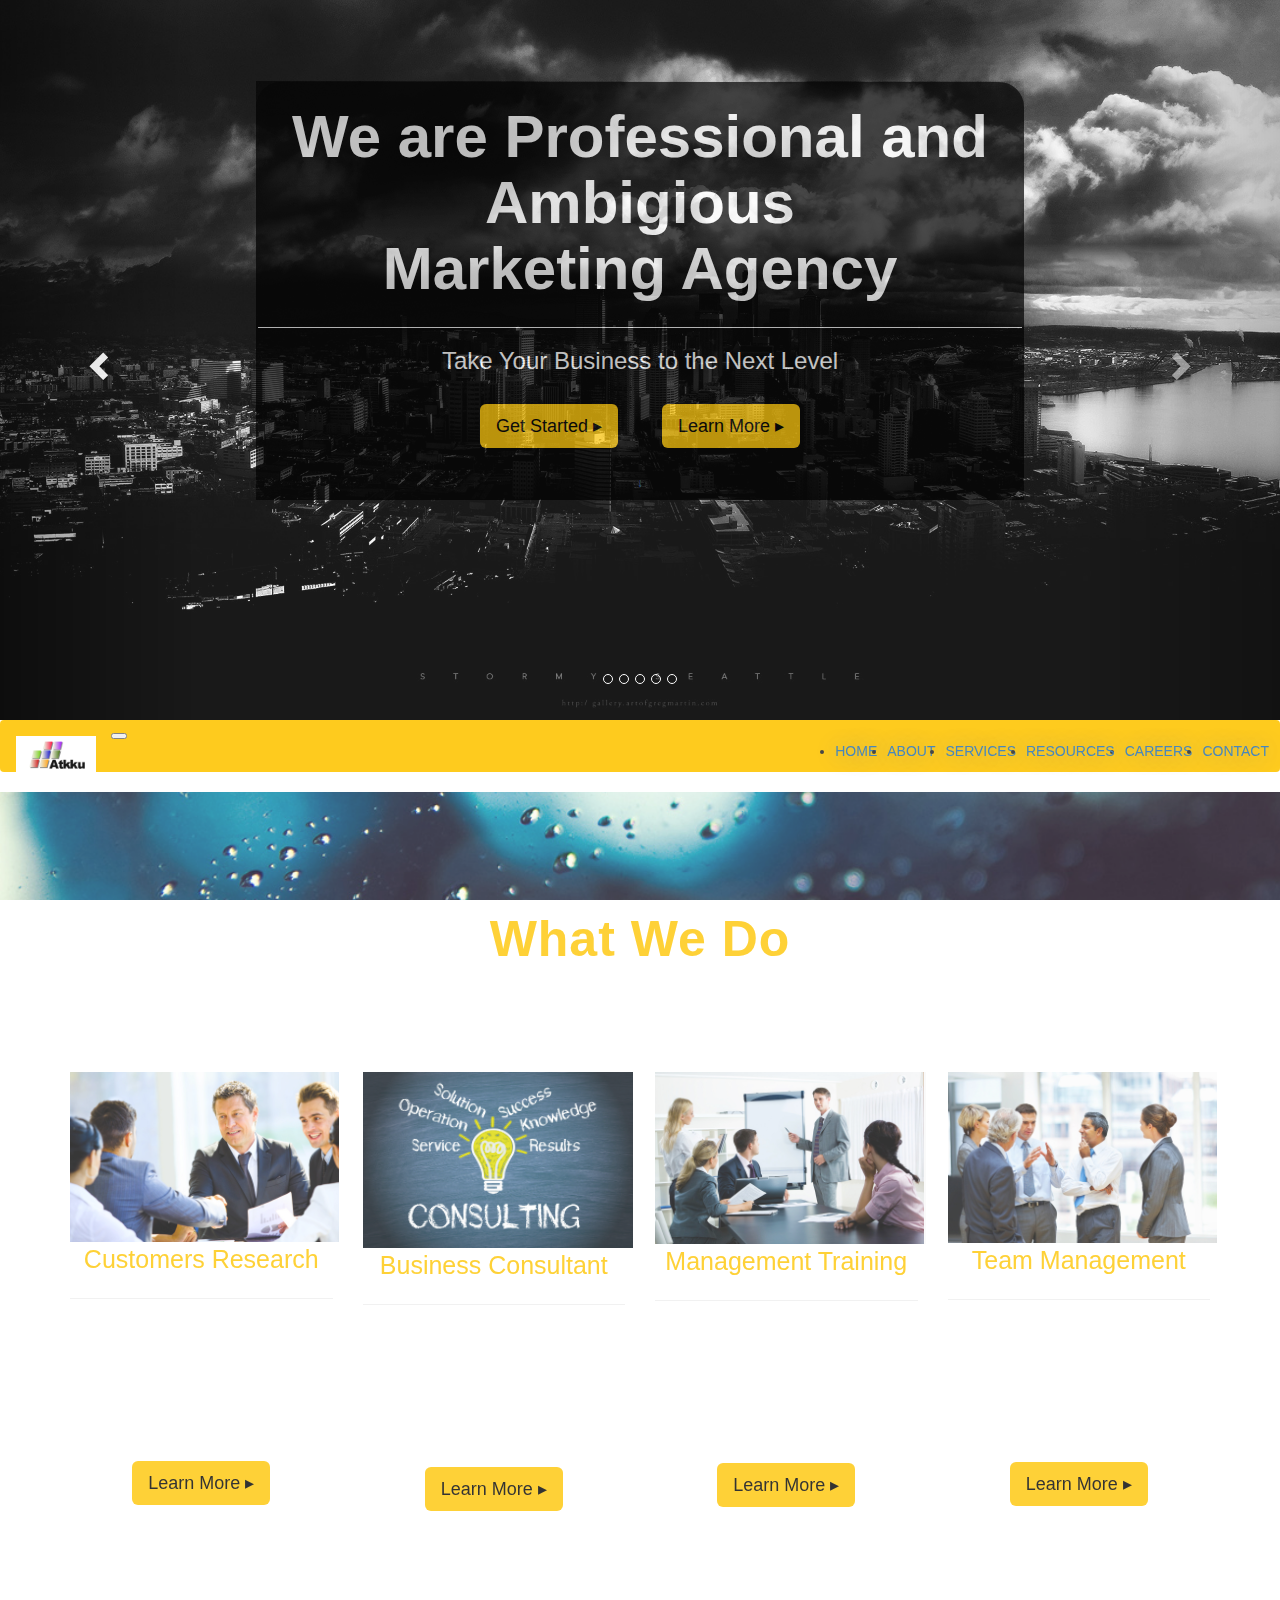
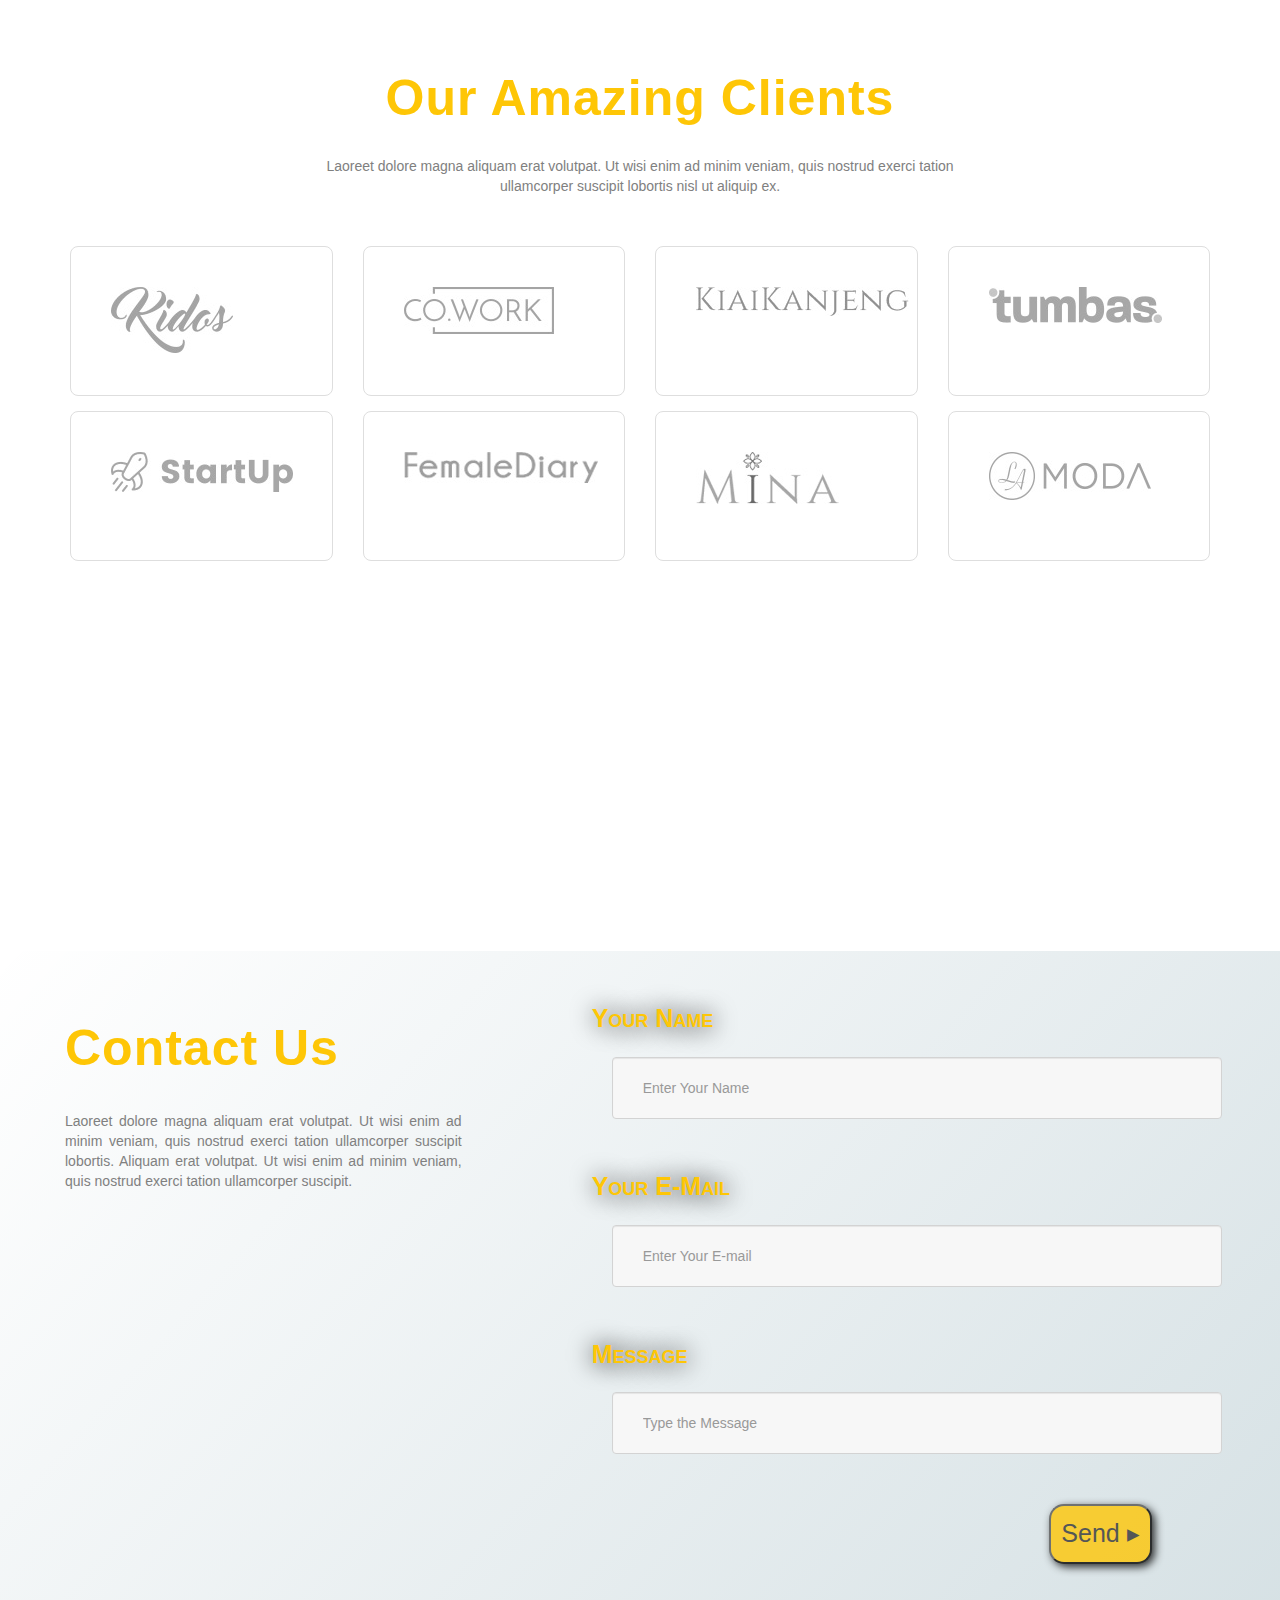
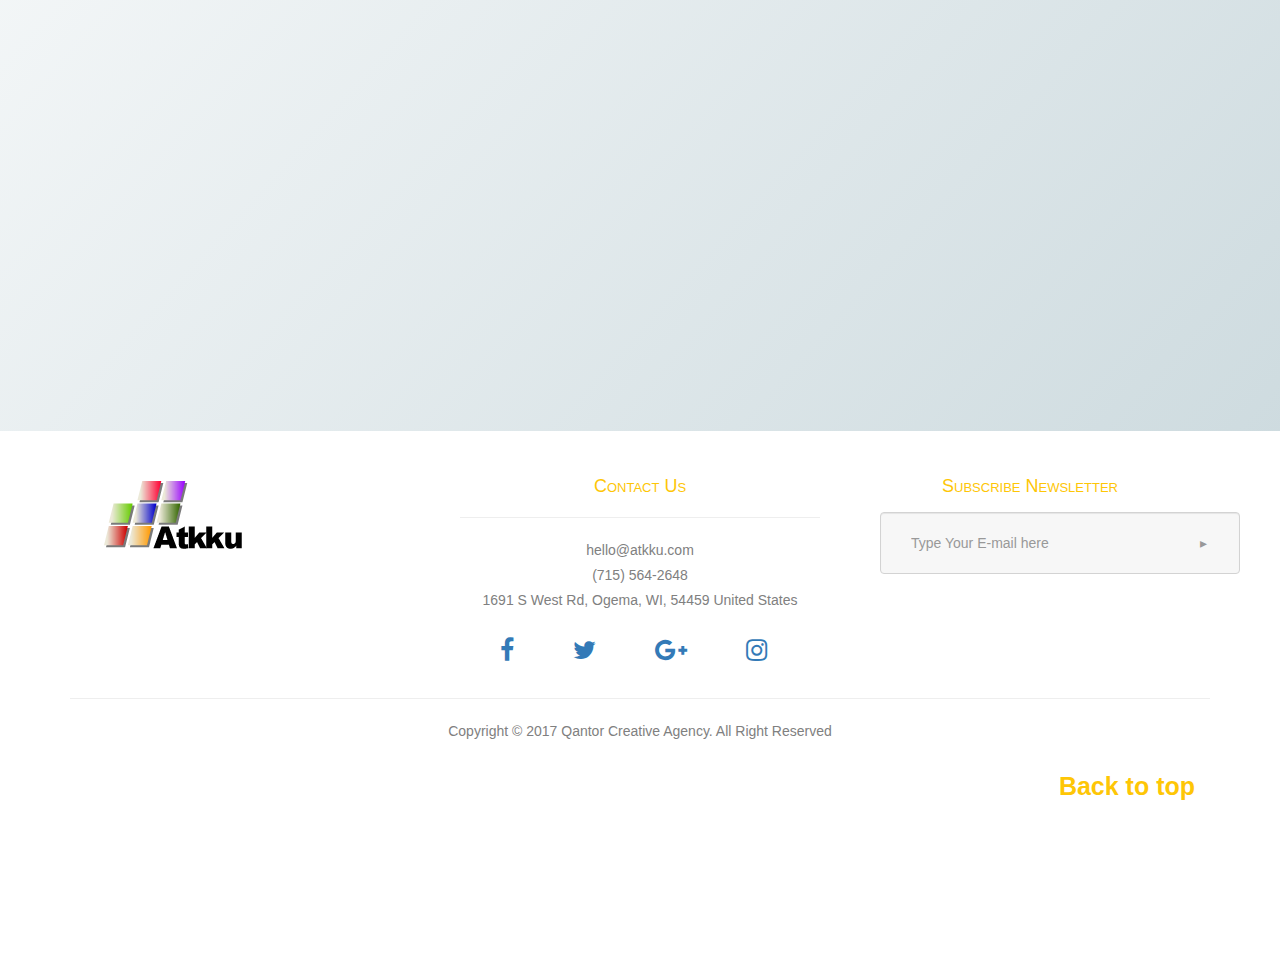
<file: homepages/Atkku_HomePage2/index.html>
<!DOCTYPE html>
<html> 
    <head>
        <title>
            | Atkku |
        </title>
        <meta charset="utf-8">
        <link rel="stylesheet" href="https://maxcdn.bootstrapcdn.com/bootstrap/4.0.0-alpha.6/css/bootstrap.min.css" integrity="sha384-rwoIResjU2yc3z8GV/NPeZWAv56rSmLldC3R/AZzGRnGxQQKnKkoFVhFQhNUwEyJ" crossorigin="anonymous">
        <meta name="viewport" content="width=device-width, initial-scale=1, shrink-to-fit=no">
        <link rel="stylesheet" href="css/styles.css">
        <link href="https://fonts.googleapis.com/css?family=Josefin+Sans" rel="stylesheet">
        <link rel="stylesheet" href="https://maxcdn.bootstrapcdn.com/bootstrap/3.3.7/css/bootstrap.min.css">
        <link rel="stylesheet" href="https://maxcdn.bootstrapcdn.com/font-awesome/4.7.0/css/font-awesome.min.css">
        
    </head>
    <body>
    
    <section id="carousel-main">
        <div id="myCarousel" class="carousel slide" data-ride="carousel">
        <!-- Indicators -->
        <ol class="carousel-indicators">
        <li data-target="#myCarousel" data-slide-to="0"></li>
        <li data-target="#myCarousel" data-slide-to="1"></li>
        <li data-target="#myCarousel" data-slide-to="2"></li>
        <li data-target="#myCarousel" data-slide-to="3"></li>
        <li data-target="#myCarousel" data-slide-to="4"></li>
        </ol>

        <!-- Wrapper for slides -->
        <div class="carousel-inner">
            <div class="item active">
                <img src="images/buildings.jpg" alt="Los Angeles" style="width:100%;opacity:0.9;">
                <div class="carousel-caption">
                    <div class="content" style="margin-bottom: 170px; height: 75%;">
                        <h1>We are Professional and Ambigious<br> Marketing Agency</h1>
                        <hr>
                        <h3>Take Your Business to the Next Level</h3>
                        <button class="btn btn-success btn-lg">Get Started &rtrif;</button>
                        <button class="btn btn-success btn-lg">Learn More &rtrif;</button>
                        <br>
                        <a href="#nav-main" class="btn btn-secondary-outline btn-sm" role="button">&darr;</a>
                    </div>
                </div>
            </div>
            <div class="item ">
                <img src="images/white.jpg" alt="Los Angeles" style="width:100%;opacity:0.8;">
                <div class="carousel-caption">
                    <div class="content" style="margin-bottom: 170px;">
                        <h1>Remote Infrastructure Management <br>for 99.99% up time</h1>
                        <hr>
                        <h3>Why do Expensive Network Management in house <br>when you can do it for a fraction of cost from us?</h3>
                        <button class="btn btn-success btn-lg">Get Started &rtrif;</button>
                        <button class="btn btn-success btn-lg">Learn More &rtrif;</button>
                        <br>
                        <a href="#nav-main" class="btn btn-secondary-outline btn-sm" role="button">&darr;</a>
                    </div>
                </div>
            </div>
            <div class="item ">
                <img src="images/mount.jpg" alt="Los Angeles" style="width:100%;opacity:0.6;">
                <div class="carousel-caption">
                    <div class="content" style="margin-bottom: 170px;">
                        <h1>Managed RPO for Talent Hunting <br> at a Sweet Price</h1>
                        <hr>
                        <h3>We know businesses depend on talent to win and delivering <br> it on time is the path to success.</h3>
                        <button class="btn btn-success btn-lg">Get Started &rtrif;</button>
                        <button class="btn btn-success btn-lg">Learn More &rtrif;</button>
                        <br>
                        <a href="#nav-main" class="btn btn-secondary-outline btn-sm" role="button">&darr;</a>
                    </div>
                </div>
            </div>
            <div class="item ">
                <img src="images/road.jpg" alt="Los Angeles" style="width:100%;opacity:0.6;">
                <div class="carousel-caption">
                    <div class="content" style="margin-bottom: 170px;">
                        <h1>Accounting & Bookkeeping Services <br>that Free up Your Time</h1>
                        <hr>
                        <h3>Accounting & Bookkeeping is not a core activity. Let’s do <br> it for you while you concentrate on core activities.</h3>
                        <button class="btn btn-success btn-lg">Get Started &rtrif;</button>
                        <button class="btn btn-success btn-lg">Learn More &rtrif;</button>
                        <br>
                        <a href="#nav-main" class="btn btn-secondary-outline btn-sm" role="button">&darr;</a>
                    </div>
                </div>
            </div>
            <div class="item ">
                <img src="images/tobias.jpg" alt="Los Angeles" style="width:100%;opacity:0.8;">
                <div class="carousel-caption">
                    <div class="content" style="margin-bottom: 300px;">
                        <h1>Bring Professionalism to HR Management <br>for Bigger Profits</h1>
                        <hr>
                        <h3>Managing your HR Functions can drain your Resources. <br> Why do it when we are around?</h3>
                        <button class="btn btn-success btn-lg">Get Started &rtrif;</button>
                        <button class="btn btn-success btn-lg">Learn More &rtrif;</button>
                        <br>
                        <a href="#nav-main" class="btn btn-secondary-outline btn-sm" role="button">&darr;</a>
                    </div>
                </div>
            </div>
            <a class="left carousel-control" href="#myCarousel" data-slide="prev">
            <span class="glyphicon glyphicon-chevron-left"></span>
            <span class="sr-only">Previous</span>
            </a>
            <a class="right carousel-control" href="#myCarousel" data-slide="next">
            <span class="glyphicon glyphicon-chevron-right"></span>
            <span class="sr-only">Next</span>
            </a>
        </div>
    </section>

    <section id="navbar-main">
        <nav class="navbar navbar-toggleable-md navbar-light" style="background-color: #FEC606;" >
            <button class="navbar-toggler navbar-toggler-right" type="button" data-toggle="collapse" data-target="#navbarContent" aria-controls="navbarSupportedContent" aria-expanded="false" aria-label="Toggle navigation">
                <span class="navbar-toggler-icon"></span>
            </button>
            <a class="navbar-brand" href="#">
                <img src="images/atkku_logo.png" class="image-responsive" width="80" height="40" class="d-inline-block align-top" alt="Brand">
            </a>

            <div class="collapse navbar-collapse" id="navbarContent">
                <ul class="navbar-nav mr-auto navbar-right">
                    <li class="nav-item ">
                        <a class="nav-link" href="#carousel-main">HOME <span class="sr-only">(current)</span></a>
                    </li>
                    <li class="nav-item">
                        <a class="nav-link" href="#">ABOUT</a>
                    </li>
                    <li class="nav-item dropdown">
                        <a class="nav-link dropdown-toggle" href="#dropdown1" id="navbarDropdownMenuLink" data-toggle="dropdown" aria-haspopup="true" aria-expanded="false">
                        SERVICES
                        </a>
                        <div class="dropdown-menu" aria-labelledby="dropdown1">
                        <a class="dropdown-item" href="#">Action</a>
                        <a class="dropdown-item" href="#">Another action</a>
                        <a class="dropdown-item" href="#">Something else here</a>
                        </div>
                    </li>
                    <li class="nav-item dropdown">
                        <a class="nav-link dropdown-toggle" href="#dropdown2" id="navbarDropdownMenuLink" data-toggle="dropdown" aria-haspopup="true" aria-expanded="false">
                        RESOURCES
                        </a>
                        <div class="dropdown-menu" aria-labelledby="dropdown2">
                        <a class="dropdown-item" href="#">Action</a>
                        <a class="dropdown-item" href="#">Another action</a>
                        <a class="dropdown-item" href="#">Something else here</a>
                        </div>
                    </li>
                    <li class="nav-item">
                        <a class="nav-link" href="#">CAREERS</a>
                    </li>
                    <li class="nav-item">
                        <a class="nav-link" href="#about-us">CONTACT</a>
                    </li>
                </ul>
            </div>
        </nav>
    </section>

    <section class="parallax-bg">
        <div class="container what-we-do">
                <h1>What We Do</h1><br>
                <p>Lorem ipsum dolor sit amet, consectetuer adipiscing elit, sed diam nonummy nibh euismod tincidunt ut laoreet dolore magna aliquam erat volutpat. Ut wisi enim ad minim veniam, quis nostrud exerci tation ullamcorper suscipit lobortis nisl ut aliquip ex ea commodo consequat.</p><br>
                <div class="row">
                    <div class="col-md-3">
                        <img src="images/post1.jpg" alt="post1.jpg"><br>
                        <a class="title" href="#">Customers Research</a><hr>
                        <p>Lorem ipsum dolor sit amet, consecteter adipiscing elit, sed diam nonummy nibh euismod tincidunt ut laoreet dolore mna aliquam erat volutpat.</p>
                        <button class="btn btn-success btn-lg">Learn More &rtrif;</button>
                    </div>
                    <div class="col-md-3">
                        <img src="images/post2.jpg" alt="post1.jpg"><br>
                        <a class="title" href="#">Business Consultant</a><hr>
                        <p>Lorem ipsum dolor sit amet, consecteter adipiscing elit, sed diam nonummy nibh euismod tincidunt ut laoreet dolore mna aliquam erat volutpat.</p>
                        <button class="btn btn-success btn-lg">Learn More &rtrif;</button>
                    </div>
                    <div class="col-md-3">
                        <img src="images/post3.jpg" alt="post1.jpg"><br>
                        <a class="title" href="#">Management Training</a> <hr>
                        <p>Lorem ipsum dolor sit amet, consecteter adipiscing elit, sed diam nonummy nibh euismod tincidunt ut laoreet dolore mna aliquam erat volutpat.</p>
                        <button class="btn btn-success btn-lg">Learn More &rtrif;</button>
                    </div>
                    <div class="col-md-3">
                        <img src="images/post4.jpg" alt="post1.jpg"><br>
                        <a class="title" href="#">Team Management</a> <hr>
                        <p>Lorem ipsum dolor sit amet, consecteter adipiscing elit, sed diam nonummy nibh euismod tincidunt ut laoreet dolore mna aliquam erat volutpat.</p>
                        <button class="btn btn-success btn-lg">Learn More &rtrif;</button>
                    </div>
                </div>
            </div>
        </section>
    
    <section id="clients">
        <div class="container amazing-clients">
            <h1>Our Amazing Clients</h1><br>
            <p>Laoreet dolore magna aliquam erat volutpat. Ut wisi enim ad minim veniam,
                quis nostrud exerci tation<br> ullamcorper suscipit lobortis nisl ut aliquip ex.</p><br>
        </div>

        <div class="container">
            <div class="row">
                <div class="col-md-3">
                    <div class="boxes">
                        <a href="#">
                            <img src="images/small1.jpg" alt="small1.jpg">
                        </a>
                    </div>
                </div>
                <div class="col-md-3">
                    <div class="boxes">
                        <a href="#">
                            <img src="images/small2.jpg" alt="small1.jpg">
                        </a>
                    </div>
                </div>
                <div class="col-md-3">
                    <div class="boxes">
                        <a href="#">
                            <img src="images/small3.jpg" alt="small1.jpg">
                        </a>
                    </div>
                </div>
                <div class="col-md-3">
                    <div class="boxes">
                        <a href="#">
                            <img src="images/small4.jpg" alt="small1.jpg">
                        </a>
                    </div>
                </div>
            </div>
            <div class="row small-images">
                <div class="col-md-3">
                    <div class="boxes">
                        <a href="#">
                            <img src="images/small5.jpg" alt="small1.jpg">
                        </a>
                    </div>
                </div>
                <div class="col-md-3">
                    <div class="boxes">
                        <a href="#">
                            <img src="images/small6.jpg" alt="small1.jpg">
                        </a>
                    </div>
                </div>
                <div class="col-md-3">
                    <div class="boxes">
                        <a href="#">
                            <img src="images/small7.jpg" alt="small1.jpg">
                        </a>
                    </div>
                </div>
                <div class="col-md-3">
                    <div class="boxes">
                        <a href="#">
                            <img src="images/small8.jpg" alt="small1.jpg">
                        </a>
                    </div>
                </div>
            </div>
        </div>
    </section>

    <section id="contact-us">
        <div class="col-md-4 final">
            <h1>Contact Us</h1>
            <p>Laoreet dolore magna aliquam erat volutpat.
                Ut wisi enim ad minim veniam, quis nostrud exerci tation
                ullamcorper suscipit lobortis.
                Aliquam erat volutpat. Ut wisi enim ad minim veniam,
                quis nostrud exerci tation ullamcorper suscipit.
            </p>
        </div>
        <div class="form">
            <div class="col-md-6 ">
                <form action="xxx.php" class="form-group">
                    <label>Your Name</label>
                    <input type="text" class="form-control" placeholder="Enter Your Name">
                    <label>Your E-Mail</label>
                    <input type="text" class="form-control" placeholder="Enter Your E-mail">
                    <label>Message</label>
                    <input type="text" class="form-control" placeholder="Type the Message">
                    <button>Send &rtrif;</button>
                </form>
            </div>
        </div>
    </section>

    <section class="conclusion">
        <div class="container">
            <a name="about-us"></a>
            <div class="row">
                <div class="col-md-4 conclusion">
                    <img src="images/atkku_logo.png" alt="">
                </div>
                <div class="col-md-4 conclusion">
                    <h4> Contact Us</h4><hr>
                    <p>hello@atkku.com<br>
                    (715) 564-2648<br>
                    1691 S West Rd, Ogema, WI, 54459 United States</p>
                    <a href="#" class="fa fa-facebook"></a>
                    <a href="#" class="fa fa-twitter"></a>
                    <a href="#" class="fa fa-google-plus"></a>
                    <a href="#" class="fa fa-instagram"></a>
                </div>
                <div class="col-md-4 conclusion">
                    <h4> Subscribe Newsletter</h4>
                    <input type="text" class="form-control" placeholder="Type Your E-mail here                                       &rtrif; ">
                </div>
            </div>
            <hr>
            <p>Copyright  © 2017 Qantor Creative Agency. All Right Reserved</p>
            <a href="#carousel-main" style="float: right; color:#FEC606; font-weight: bold;">Back to top</a>
        </div>
    </section>
        




        <script src="https://ajax.googleapis.com/ajax/libs/jquery/3.2.1/jquery.min.js"></script>
        <script src="https://maxcdn.bootstrapcdn.com/bootstrap/3.3.7/js/bootstrap.min.js"></script>
        <script src="https://maxcdn.bootstrapcdn.com/bootstrap/4.0.0-alpha.6/js/bootstrap.min.js" integrity="sha384-vBWWzlZJ8ea9aCX4pEW3rVHjgjt7zpkNpZk+02D9phzyeVkE+jo0ieGizqPLForn" crossorigin="anonymous"></script>
    </body>
</html>
</file>
<file: homepages/Atkku_HomePage2/css/styles.css>
html, body {
    height: 100%;
    font-family: 'Josefin Sans', sans-serif;
}

.content {
    border: 2px solid black;
    background-color: black;
    opacity: 0.7;
    border-radius: 25px;
}
.content h1 {
    font-size: 60px;
    font-weight: bolder;
    text-shadow: 2px 2px 8px black;
    margin-bottom: 25px;
}
.content button, .what-we-do button {
    background-color: #FEC606;
    border: none;
    color: black;
    margin: 20px 20px;
}
.content button:hover, .what-we-do button:hover {
    background-color: #9d7a01;
    color: black;
}

#navbar-main {
    opacity: 0.9;
    text-shadow: .5px .5px 25px gray;
}
.navbar-nav a {
    margin-right: 10px;
}

.what-we-do {
    text-align: center;
    height: 110%; 
}

.what-we-do h1{
    font-size: 50px;
    letter-spacing: 1px;
    color: #FEC606;
    font-weight: bold;
}
.what-we-do p {
    margin-top: 30;
    color: white;
    line-height: 1.5em;
    font-size: 15px;
}
.title {
    font-size: 25px;
    color: #FEC606;
}

.services {
    margin-top: 80px;
    height: 80%;
}
.parallax-bg {
    padding: 100px 0;
    background-image: url("../images/water.jpg");
    background-size: cover;
    background-attachment: fixed;
    opacity: 0.8;
    transition: all 0.2s ease;
}
#clients {
    height: 100%;
}
.amazing-clients {
    text-align: center;
    margin: 20px 20px; 
}
.amazing-clients h1 {
     font-size: 50px;
    letter-spacing: 1px;
    color: #FEC606;
    font-weight: bold;
}
.amazing-clients p {
    margin-top: 30;
    color: gray;
}
.boxes {
    padding: 40px;
    width: 100%;
    height: 150px;
    border: 1px solid #dedede;
    border-radius: 8px;
    margin-bottom: 15px;
}
.boxes:hover {
    border: 3px solid #ffe99e;
    box-shadow: 3px 3px 10px gray;
    transition: all 0.3s;
}
.final {
    margin-top: 50px;
    margin-right: 50px;
    margin-left: 50px;
}
.final h1 {
    font-size: 50px;
    text-align: justify;
    letter-spacing: 1px;
    color: #FEC606;
    font-weight: bold;
}
.final p {
    margin-top: 35px;
    color: gray;
    margin-top: 50;
    text-align: justify
}
.form label {
    font-weight: bold;
    margin-left: 50px;
    margin-top: 50px;
    font-size: 25px;
    color: #FEC606;
    font-variant: small-caps;
    text-shadow: 1px 1px 25px black;
}
.form input {
    padding: 30px;
    background-color: #f7f7f7;
    border: 1px solid lightgray;
    margin-left: 70px;
    margin-top: 15px;
}
#contact-us {
    height: 120%;
    /*background: linear-gradient(to left, rgba(72,76,97,0) 0%, rgba(72,76,97,0.8) 75%);*/
    /*background: linear-gradient(132deg, rgba(72,76,97,0), rgba(72,76,97,0.8));*/
    background: linear-gradient(132deg, rgba(10,76,97,0), rgba(10,76,97,0.8));
    background-size: 400% 400%;
    animation: BackgroundGradient 10s ease infinite;
}
.form button {
    color: #333;
    background-color: #FEC606;
    padding: 10px;
    font-size: 25px;
    border-radius: 15px;
    box-shadow: 3px 3px 8px black;
    opacity: 0.8;
    float: right;
    margin-top: 50px;
}
.conclusion h4 {
    text-align: center;
    color: #FEC606;
    font-variant: small-caps;
}
.conclusion h1 {
    font-family: 'Crushed', cursive;
    font-size: 70px;
    color: white;
    text-shadow: 3px 3px 6px black;
    font-variant: small-caps;
}
.conclusion p {
    color: gray;
    line-height: 25px;
    text-align: center;
}
.conclusion a {
    font-size: 25px;
    padding: 15px;
    margin-left: 25px;
}
.conclusion {
    height: 60%;
}
.conclusion input {
    padding: 30px;
    background-color: #f7f7f7;
    border: 1px solid lightgray;
    margin-left: 30px;
    margin-top: 15px;
}

@keyframes BackgroundGradient {
    0% {background-position: 0% 50%;}
    50% {background-position: 100% 50%;}
    100% {background-position: 0% 50%;}
}
</file>
